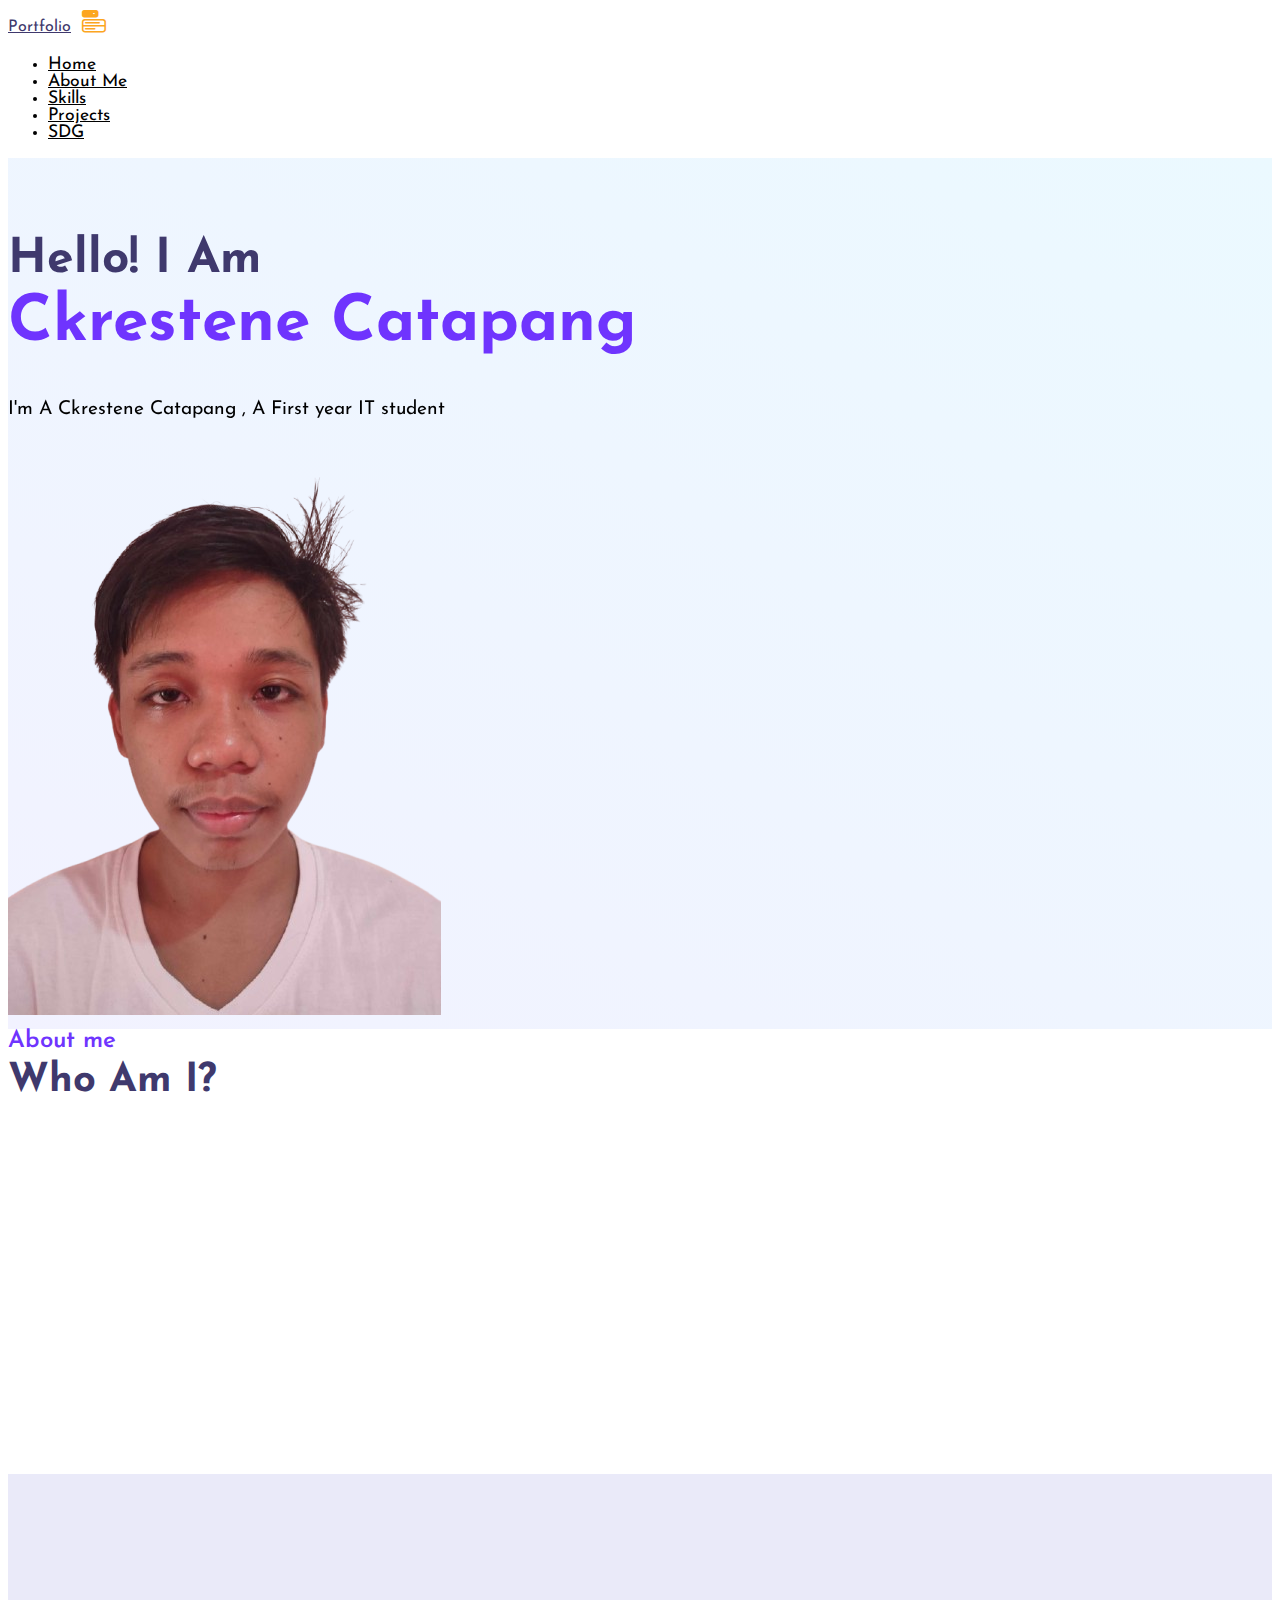
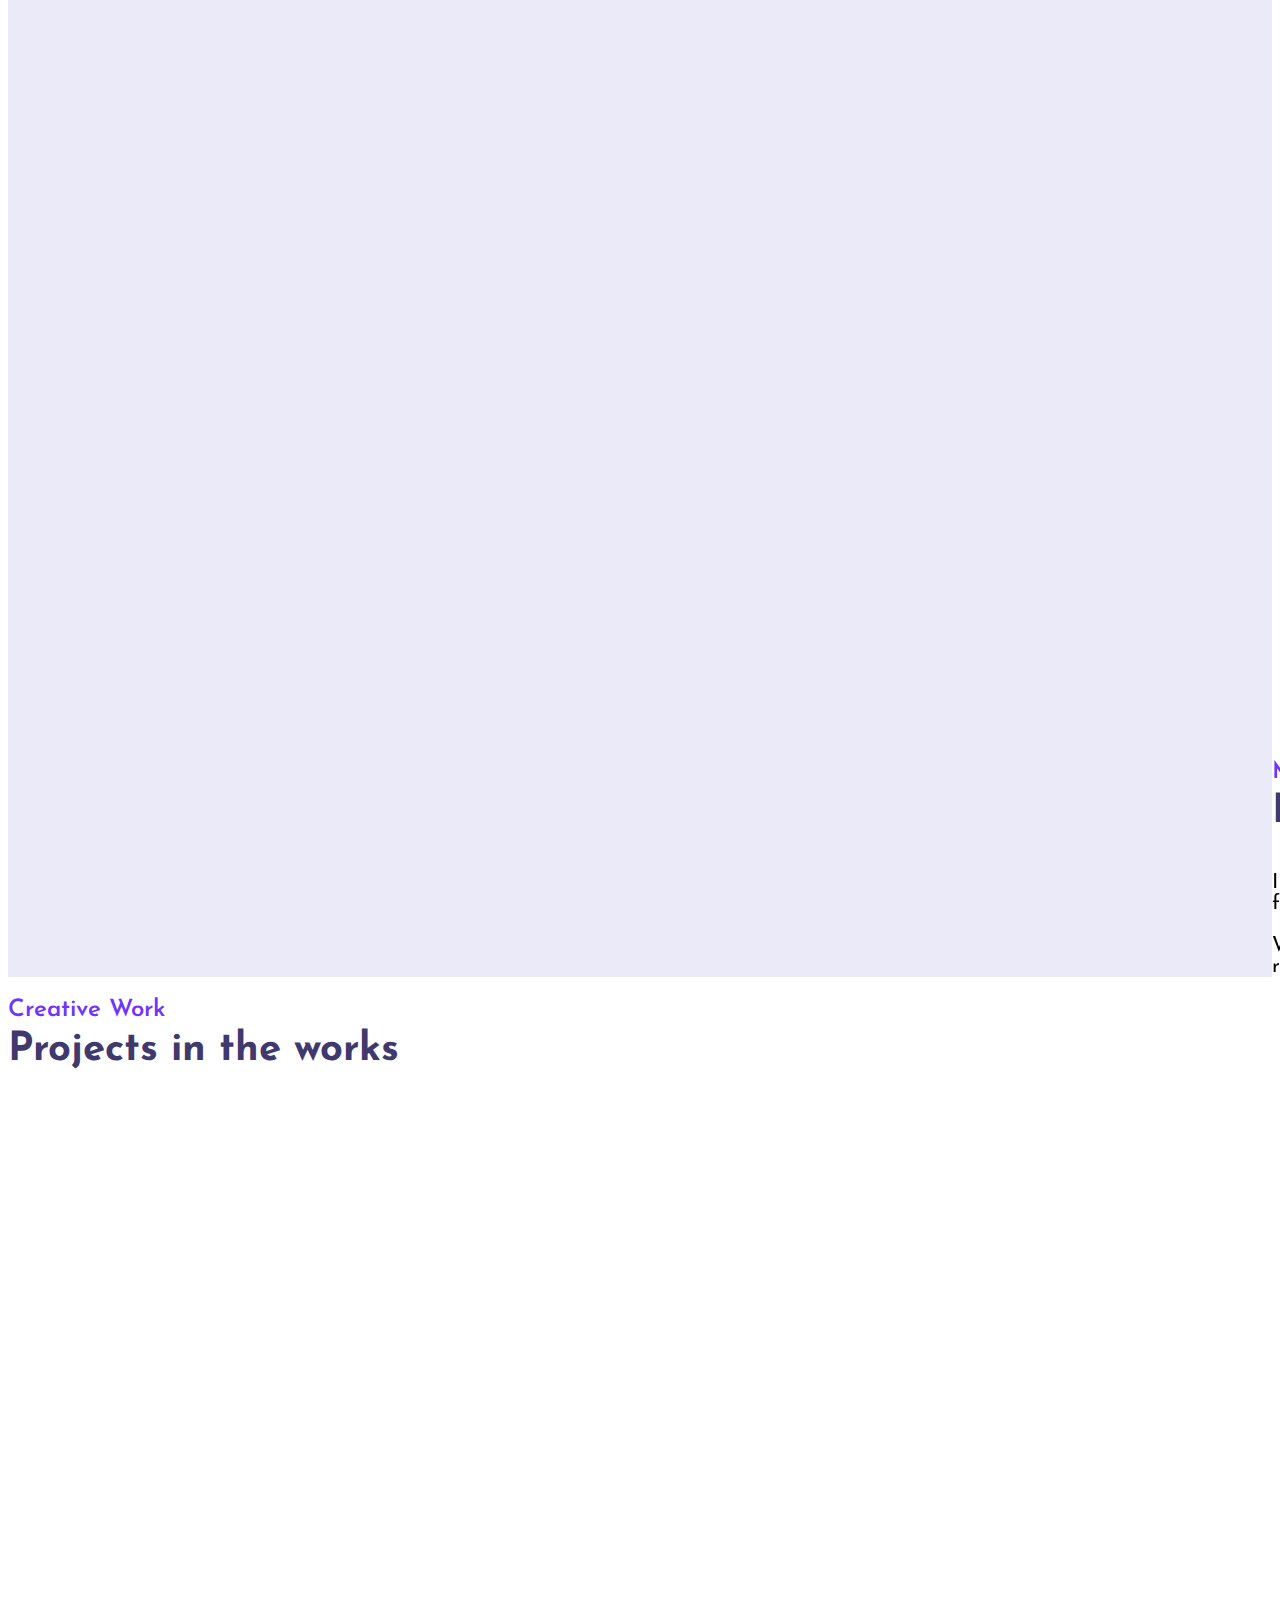
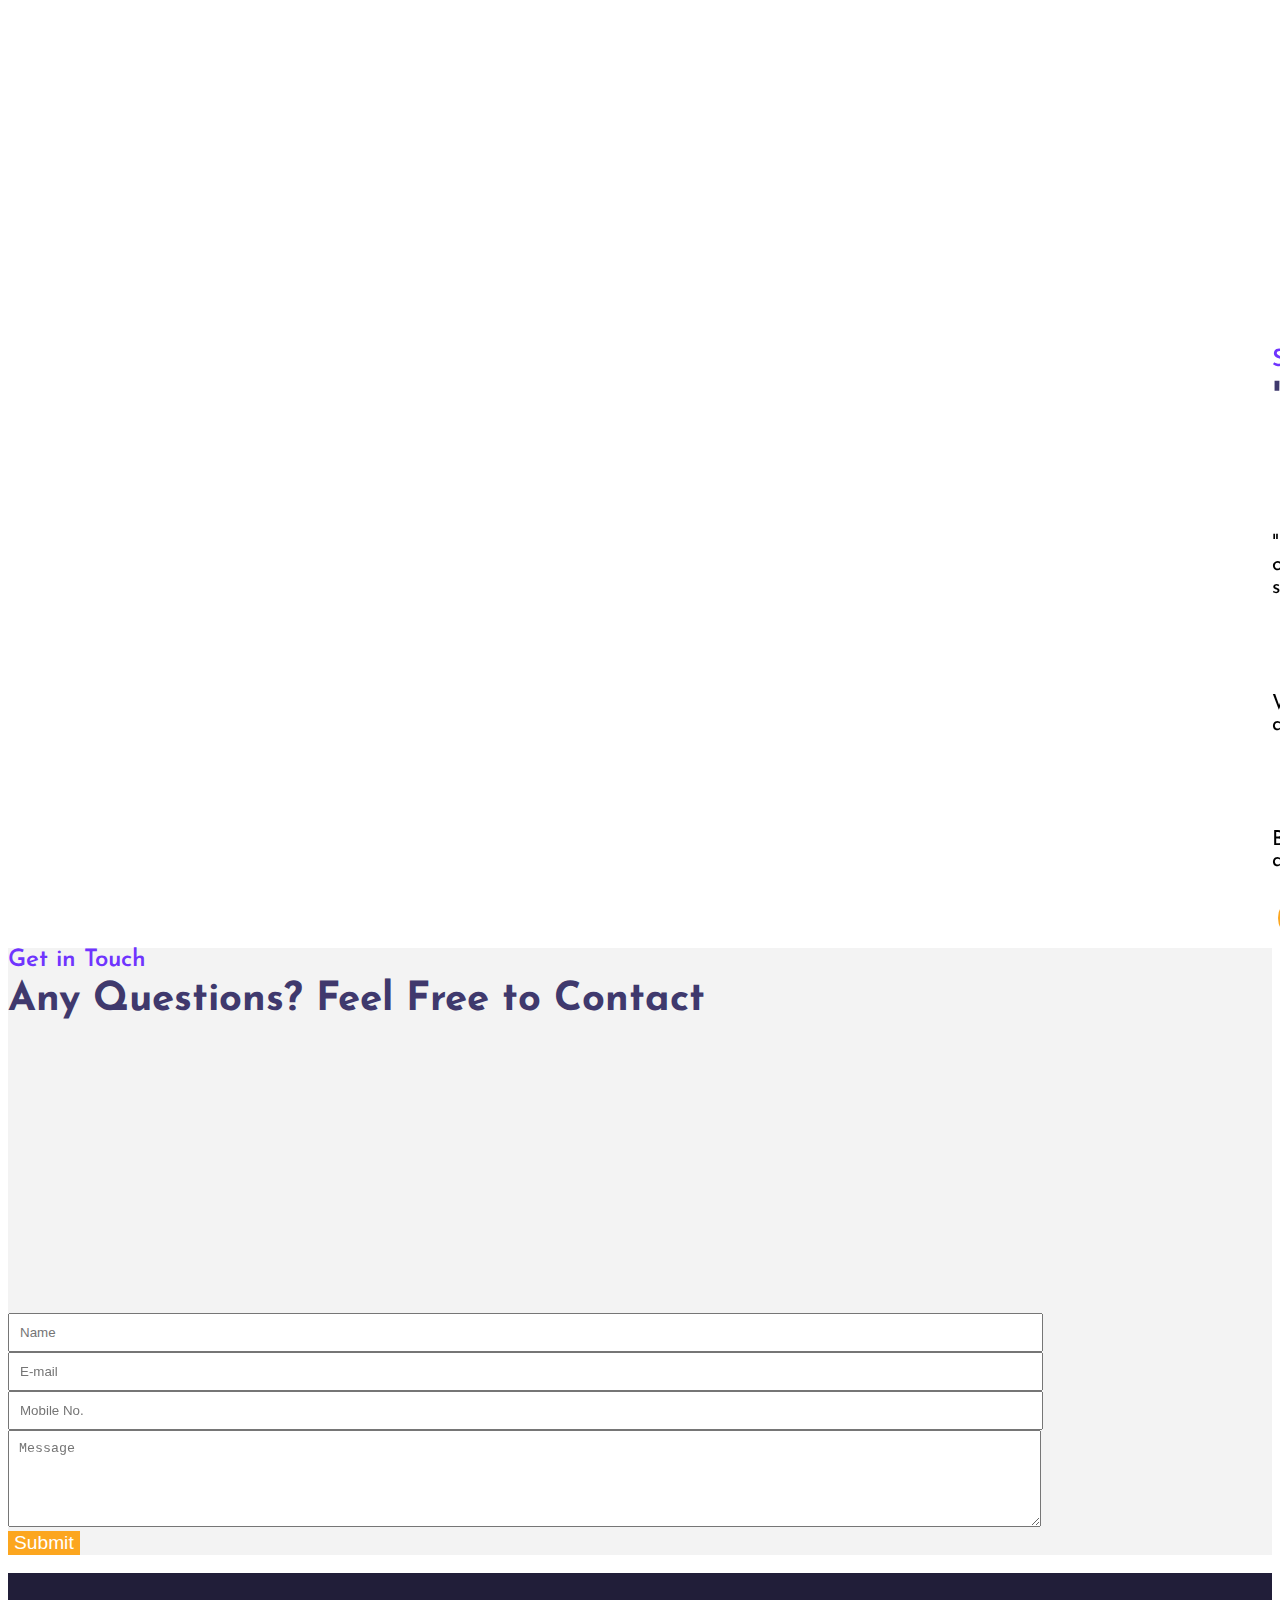
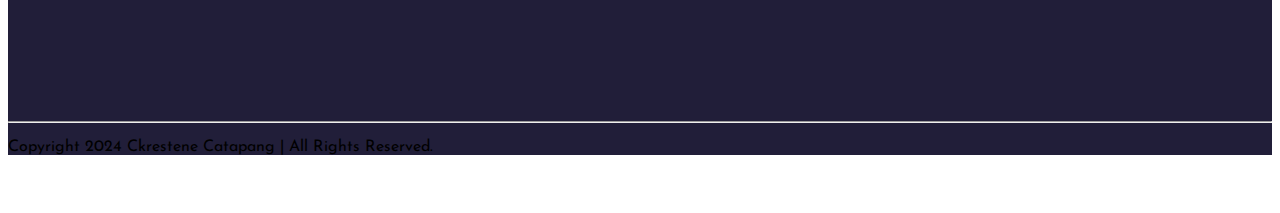
<file: index.html>
<!DOCTYPE html>
<html lang="en">
  <head>
    <meta charset="UTF-8" />
    <meta http-equiv="X-UA-Compatible" content="IE=edge" />
    <meta name="viewport" content="width=device-width, initial-scale=1.0" />
    <title>CatapangCF_IT1112_FP1</title>

    <!-- bootstrap css cdn link  -->
    <link
      href="https://cdn.jsdelivr.net/npm/bootstrap@5.2.3/dist/css/bootstrap.min.css"
      rel="stylesheet"
      integrity="sha384-rbsA2VBKQhggwzxH7pPCaAqO46MgnOM80zW1RWuH61DGLwZJEdK2Kadq2F9CUG65"
      crossorigin="anonymous"
    />

    <!-- custom css file -->
    <link rel="stylesheet" href="css/style.css" />

    <!-- google font link -->
    <link rel="preconnect" href="https://fonts.googleapis.com" />
    <link rel="preconnect" href="https://fonts.gstatic.com" crossorigin />
    <link
      href="https://fonts.googleapis.com/css2?family=Josefin+Sans:wght@300;400;500;600;700&display=swap"
      rel="stylesheet"
    />

    <!-- bootstrap icon cdn link  -->
    <link
      rel="stylesheet"
      href="https://cdn.jsdelivr.net/npm/bootstrap-icons@1.10.4/font/bootstrap-icons.css"
    />

    <!-- for adding animation to website this dude from youtube have use AOS library 
    AOS Library css file cdn link -->
    <link rel="stylesheet" href="https://unpkg.com/aos@next/dist/aos.css" />

    <!-- jquery cdn link  -->
    <script src="https://ajax.googleapis.com/ajax/libs/jquery/3.6.4/jquery.min.js"></script>
     <!-- auto email sender/ Recivier-->
    <script type="text/javascript" src="https://cdn.emailjs.com/dist/email.min.js"></script>
  </head>
  <body>
    <!-- navbar starts -->
    <nav
      id="navbar-top"
      class="navbar navbar-expand-lg navbar-light bg-white sticky-top"
    >
      <div class="container-fluid px-5">
        <a class="navbar-brand fw-bold fs-2" href="#" style="color: #3f396d"
          >Portfolio</a
        >
        <button
          class="nav-menu d-md-none"
          type="button"
          data-bs-toggle="collapse"
          data-bs-target="#navbarNav"
        >
          <i class="bi bi-menu-button-fill"></i>
        </button>
        <div
          class="collapse navbar-collapse justify-content-center"
          id="navbarNav"
        >
          <ul class="navbar-nav gap-4" style="font-size: 1.1rem">
            <li class="nav-item">
              <a class="nav-link" aria-current="page" href="#">Home</a>
            </li>
            <li class="nav-item">
              <a class="nav-link" href="#About Me">About Me</a>
            </li>
            <li class="nav-item">
              <a class="nav-link" href="#Skills">Skills</a>
            </li>
            <li class="nav-item">
              <a class="nav-link" href="#Projects">Projects</a>
            </li>
            <li class="nav-item">
              <a class="nav-link" href="#SDG">SDG</a>
            </li>
          </ul>

          

    </nav>
    <!-- navbar ends here -->

    <!-- home section starts  -->
    <section class="home pt-5 pb-5" id="home">
      <div class="row justify-content-evenly align-middle">
        <!-- here data-aos is used for adding aos animation  -->
        <div class="col-10 col-md-6 text-center text-md-start" data-aos="slide-right">
          <h2 style="color: #3f396d">
            Hello! I Am <br /><span class="c-orange">Ckrestene Catapang</span>
          </h2>
          <p class="text-muted">
            I'm A Ckrestene Catapang , A First year IT student
          </p>
        </div>
        <div class="col-10 col-md-4 d-none d-md-block">
          <img src="images/Banner-01.png" class="img-fluid" alt="" />
        </div>
      </div>
    </section>
    <!-- home section ends here -->

    <!-- expertise section starts -->
    <section class="About me mt-5" id="About Me">
      <div class="heading text-center">
        <small>About me </small>
        <h3>
          Who Am I? <br />
          
        </h3>
      </div>
      <div class="row justify-content-evenly mt-5">
        <div class="col-10 col-md-4" data-aos="fade-up">
          <div class="service-card">
            <div class="img">
              <img
                src="images/service-icon1.png"
                class="w-25 img-fluid img"
                alt=""
              />
            
            </div>
            <div class="content mt-3">
              <h4>Dreams</h4>
              <p class="text-muted">
                Aiming to be a Game Developer and Seeing myself multiple years from now as one i hopet obe a successful person one day
              </p>
            </div>
          </div>
        </div>
        <div class="col-md-4 col-10" data-aos="fade-up">
          <div class="service-card">
            <div class="img">
              <img
                src="images/service-icon3.png"
                class="w-25 img-fluid img"
                alt=""
              />
            </div>
            <div class="content mt-3">
              <h4>ME</h4>
              <p class="text-muted">
                I'm A Ckrestene Catapang , Currently a  First Year College student at Batangas State University.and this is my journey of someone who will achieved his dreams and advocating for Better Quality Education.
              </p>
            </div>
          </div>
        </div>
      </div>
    </section>
    <!-- expertise section ends here -->

    <!-- skill section starts -->
    <section class="skill mt-5 py-5" id="Skills">
      <div class="row justify-content-evenly">
        <div class="col-10 col-md-5 skill-with-progress" data-aos="slide-right">
          <div class="row justify-content-evenly">
            <div class="col-10 col-md-6">
              <div class="progress-card ms-3 ms-md-0">
                <div class="circular-progress html-css">
                  <span class="progress-value html-progress">0%</span>
                </div>
                <br />
                <span class="text">HTML , CSS & JavaScript </span>
              </div>
            </div>
            <div class="col-10 col-md-6 mt-4 mt-md-0">
              <div class="progress-card ms-3 ms-md-0">
                <div class="circular-progress javascript">
                  <span class="progress-value javascript-progress">0%</span>
                </div>
                <br />
                <span class="text">C# python and Unity 3D</span>
              </div>
            </div>
          </div>
        </div>
        <div class="col-10 col-md-5 skill-detail" data-aos="slide-left">
          <div class="heading mt-5 mt-md-3">
            <small>My Skills</small>
            <h3>Beautiful & Unique Digital Experiences
            </h3>
            <p class="text-muted">
              I specialize in creating engaging and innovative digital solutions, combining technical expertise with a passion for design and functionality.
            </p>
            <p class="text-muted">
              With a focus on delivering unique and user-centered digital experiences, I aim to bridge creativity and technology. From crafting responsive web designs to developing interactive games, I am committed to providing solutions that captivate and inspire.
            </p>
          </div>
        </div>
      </div>
    </section>
    <!-- skill section end here -->

    <!-- portfolio section starts here -->
    <section class="Projects" id="Projects">
      <div class="heading text-center pt-5">
        <small>Creative Work</small>
        <h3>Projects in the works</h3>
      </div>

      <div id="myBtnContainer" class="text-center mt-4">
       
        <!-- here we will create custom attribute using data- for filtering -->
  
      </div>
      <div class="portfolio-body">
        <div class="row justify-content-evenly px-4">
          <div class="post col-md-4 game all col-10 mt-3 mt-md-0" data-aos="fade-up">
            <div class="card">
              <div class="card-body text-center">
                <h4 class="card-title">RTs #1 Game</h4>
                <span class="badge bg-secondary badge-pill">C#</span>
                <span class="badge bg-secondary badge-pill">Unity 2d</span>
                <span class="badge bg-secondary badge-pill mb-2">Game</span
                ><br />
                <h3>Still in The Development Phase</h3>
                <h3>No links yet</h3>
              </div>
            </div>
          </div>
         
           
          <div class="post col-md-4 website all col-10 mt-3 mt-md-0" data-aos="fade-up">
            <div class="card">
              <div class="card-body text-center">
                <h4 class="card-title">MY tower defence Game </h4>
                <span class="badge bg-secondary badge-pill">C#</span>
                <span class="badge bg-secondary badge-pill">Unity 2d</span>
                <span class="badge bg-secondary badge-pill mb-2">Game</span
                ><br />
                <h3>Still in The Development Phase</h3>
                <h3>No links yet</h3>
              </div>
            </div>
          </div>
    
          
        </div>
        <div class="portfolio-body">
          <div class="row justify-content-evenly px-4">
            <div class="post col-md-4 game all col-10 mt-3 mt-md-0" data-aos="fade-up">
              <div class="card">
                <div class="card-body text-center">
                  <h4 class="card-title">Rock Paper Scicors Game</h4>
                  <span class="badge bg-secondary badge-pill">python</span>
                  <span class="badge bg-secondary badge-pill mb-2">Game</span
                  ><br />
                  <h3>Still in The Development Phase</h3>
                  <h3>No links yet</h3>
                </div>
              </div>
            </div>
    


          </div>
        </div>
      </div>
    </section>
    <!-- portfolio section ends here -->

    <!-- SDG section starts  -->
    <section class="SDG mt-5 pt-5" id="SDG">
      <div class="row justify-content-evenly">
        <div class="col-md-4 col-10" data-aos="slide-right">
          <img src="images/tastimonials-img.png" class="img-fluid" alt="" />
        </div>
        <div class="col-md-6 col-10 mt-5" data-aos="slide-left">
          <div class="heading">
            <small>SDG</small>
            <h3>
              "Empowering Every Voice:
               Building a Gender-Equal Future"
            </h3>
            <!-- here we will use carousel element from bootstrap -->
            <div
              id="carouselExampleControls"
              class="carousel slide"
              data-bs-ride="carousel"
            >
              <div class="carousel-inner">
                <div class="carousel-item active">
                  <div class="row justify-content-evenly">
                    <div class="col-2 text-center">
                      <i class="bi bi-quote"></i>
                    </div>
                    <div class="col-10">
                      <p class="text-muted">
                        "Empowering Every Voice: Building a Gender-Equal Future,"
                         will help promote the values of SDG 5: Gender Equality by offering equal opportunities, eliminating gender-based violence, and developing an enabling environment for leadership by creating an inclusive society. 
                      <small class="fs-6 text-muted">My Contribution To These Goals Will Be a Building Block For all  </small>
                    </div>
                  </div>
                </div>
                <div class="carousel-item">
                  <div class="row justify-content-evenly">
                    <div class="col-2 text-center">
                      <i class="bi bi-quote"></i>
                    </div>
                    <div class="col-10">
                      <p class="text-muted">
                        With mentorship programs, gender sensitivity training, and community workshops, we are seeking to empower women and girls as well as make the entire world aware of shared responsibility and equal representation. 
                      </p>
                    </div>
                  </div>
                </div>
                <div class="carousel-item">
                  <div class="row justify-content-evenly">
                    <div class="col-2 text-center">
                      <i class="bi bi-quote"></i>
                    </div>
                    <div class="col-10">
                      <p class="text-muted">
                        By establishing support systems, advocating for inclusive education, and partnering with local organizations, we will strive for a campus and community in which everyone, regardless of gender, can thrive and contribute to a sustainable and equitable future.
                      </p>
                    </div>
                  </div>
                </div> </div>
              </div>
              <button
                class="nextprev-btn rounded-pill prev-btn"
                type="button"
                data-bs-target="#carouselExampleControls"
                data-bs-slide="prev"
              >
                <i class="bi bi-arrow-left-circle-fill prev"></i>
                <span class="visually-hidden">Previous</span>
              </button>
              <button
                class="nextprev-btn rounded-pill next-btn"
                type="button"
                data-bs-target="#carouselExampleControls"
                data-bs-slide="next"
              >
                <i class="bi bi-arrow-right-circle-fill next"></i>
                <span class="visually-hidden">Next</span>
              </button>
            </div>
          </div>
              </div>      
            </div>
          </div>
        </div>
      </div>
    </section>
    <!-- SDG ends here -->

    
    <!-- contact section starts -->
    <section class="contact py-5" id="contact">
      <div class="heading text-center">
        <small>Get in Touch</small>
        <h3>Any Questions? Feel Free to Contact</h3>
      </div>
      <div class="row justify-content-evenly mt-5">
        <div class="col-md-5 col-10 contact-details" data-aos="slide-right">
          <div class="row justify-content-evenly">
            <div class="col-1">
              <i class="bi bi-geo-alt-fill"></i>
            </div>
            <div class="col-11">
              <p>Parrot Lane, Villa Juana Zone 2 ,Atimonan Quezon 4331 </p>
            </div>
          </div>
          <div class="row justify-content-evenly">
            <div class="col-1">
              <i class="bi bi-telephone-fill"></i>
            </div>
            <div class="col-11">
              <p> +63 919 701 6018</p>
            </div>
          </div>
          <div class="row justify-content-evenly">
            <div class="col-1">
              <i class="bi bi-send-fill"></i>
            </div>
            <div class="col-11">
              <p>24-07335@g.batstate-u.edu.ph
                or  at celeriocatapang12@gmail.com
              </p>
        <form id="contact-form">
          <div class="col-md-5 col-10 mt-3 mt-md-0" data-aos="slide-left">
            <div class="contact-form">
              <div class="mb-3">
                <input type="text" class="form-control" name="name" placeholder="Name" required />
              </div>
              <div class="mb-3">
                <input type="email" class="form-control" name="email" placeholder="E-mail" required />
              </div>
              <div class="mb-3">
                <input type="text" class="form-control" name="mobile" placeholder="Mobile No." required />
              </div>
              <div class="mb-3">
                <textarea class="form-control" name="message" placeholder="Message" rows="5" required></textarea>
              </div>
              <button type="submit" class="c-btn h-btn mt-3 py-3 px-5 rounded-pill">Submit</button>
            </div></div></div></div>
              
             
        
          </div>
        </form>
      </div>
    </section>
    <!-- end  -->

      <!-- redirect or smg idk what iam doing  -->
    <button
      type="button"
      class="btn btn-floating btn-lg rounded-pill"
      id="btn-back-to-top"
    >
      <i class="bi bi-arrow-up"></i>
    </button>

    <!-- footer section starts  -->
    <footer class="text-center text-muted py-4">
      <h3 class="text-white pt-4" data-aos="fade-up">Portfolio</h3>
      <div class="link-group mt-5" data-aos="fade-up">
        <a href="#home">Home</a>
        <div class="vr"></div>
        <a href="#About Me">About Me</a>
        <div class="vr"></div>
        <a href="#Skills">Skills</a>
        <div class="vr"></div>
        <a href="#Projects">Projects</a>
        <div class="vr"></div>
        <a href="#SDG">SDG</a>
        <div class="vr"></div>
        <a href="#contact">Contact</a>
      </div>
    </div>
  </section>

      </div>
      <hr class="text-muted my-4" />

      <p>Copyright 2024 Ckrestene Catapang | All Rights Reserved.</p>
    </footer>
    <!-- footer section ends here -->

      <!-- bootstrap javascript cdn link  -->
    <script
      src="https://cdn.jsdelivr.net/npm/bootstrap@5.2.3/dist/js/bootstrap.bundle.min.js"
      integrity="sha384-kenU1KFdBIe4zVF0s0G1M5b4hcpxyD9F7jL+jjXkk+Q2h455rYXK/7HAuoJl+0I4"
      crossorigin="anonymous"
    ></script>

    <!-- AOS library javascript link  -->
    <script src="https://unpkg.com/aos@next/dist/aos.js"></script>
    <script>
      // initializing AOS library
      AOS.init({
        duration: 1000,
        offset: 50,
      });

      
    </script>
    <!-- custom js file linking -->
    <script src="js/script.js"></script>
    
    
    <script type="text/javascript">
      // Initialize EmailJS with your User ID
      emailjs.init("service_o4iulso");  // Replace with your EmailJS user ID
  
      // Handle form submission
      document.getElementById("contact-form").addEventListener("submit", function(event) {
        event.preventDefault();  // Prevent the default form submission
  
        // Create FormData object from the form
        const form = event.target;
        const formData = new FormData(form);
  
        // Send the form data to EmailJS
        emailjs.sendForm("Yservice_o4iulso", "template_sgeuf3e", formData)
          .then(function(response) {
            // If the email is sent successfully
            alert("Your message has been sent successfully!");
            form.reset();  // Reset the form after submission
          }, function(error) {
            // If there is an error sending the email
            alert("There was an error sending your message. Please try again.");
            console.error("Error sending email: ", error);
          });
      });
    </script>
    
  </body>
</html>
</file>
<file: css/style.css>
/* indian youtever stuff */
    body{
        font-family: 'Josefin Sans', sans-serif;
        font-weight: 400;
    }
    /* styling menu icon */
    .nav-menu{
        border: none;
        background-color: #fff;
        font-size: 1.5rem;
        color: #fca61f;
    }
    /* styling navbar links  */
    .navbar-nav a{
        color: black;
        position: relative;
    }
    .navbar-nav a:hover{
        color: #fca61f;
    }
    .navbar-nav a:after {    
        background: none repeat scroll 0 0 transparent;
        bottom: 0;
        content: "";
        display: block;
        height: 2px;
        left: 50%;
        top: 35px;
        position: absolute;
        background: #fca61f;
        transition: width 0.3s ease 0s, left 0.3s ease 0s;
        width: 0;
    }
    .navbar-nav a:hover:after { 
        width: 100%; 
        left: 0; 
    }
    /* styling contact btn  */
    .c-btn{
        border: none;
        background: #fca61f;
        color: #fff;
        font-size: 1.2rem;
    }
    /* styling home section starts */
    .home{
        background: linear-gradient(33deg, rgba(242,242,255,1) 0%, rgba(235,249,255,1) 100%);
        padding: 30px 0px 10px 0px;
    }
    .home h2{
        font-size: 3rem;
        line-height: 4rem;
    }
    .c-orange{
        color: #6f34fe;
        font-weight: 700;
        font-size: 4rem;
    }
    .home p{
        width: fit-content;
        margin-top: 1rem;
        font-size: 1.2rem;
    }
    .h-btn:hover{
        background: #6f34fe;
        color: #fff;
        transform: translateY(-20px);
        transition-duration: 1s;
    }
    .link{
        text-decoration: none;
        font-size: 1.2rem;
        color: #fca61f;
        position: relative;
    }
    .link::after{
        content: '';
        position: absolute;
        width: 100%;
        transform: scaleX(0);
        height: 2px;
        bottom: 0;
        left: 0;
        top: 20px;
        background-color: #6f34fe;
        transform-origin: bottom right;
        transition: transform 0.25s ease-out;
    }
    .link:hover{
        color: #6f34fe;
    }
    .link:hover::after{
        transform: scaleX(1);
        transform-origin: bottom left;
    }
    /* adding animation to home section image  */
    .home img{
        animation: floatimg 4s ease-in-out infinite;
    }

    @keyframes floatimg {
        0%{
            transform: translateX(0);
        }
        50%{
            transform: translateX(-24px);
        }
        100%{
            transform: translateX(0);
        }
    }

    /* About Me
    section starts */
    .heading small{
        color: #6f34fe;
        font-size: 1.5rem;
        font-weight: 600;
    }
    .heading h3{
        margin-top: 0.5rem;
        color: #3f396d;
        font-size: 2.5rem;
        font-weight: 700;
    }
    .skill h4{
        color: #3f396d;
        font-weight: 700;
    }
    .skilla{
        text-decoration: none;
        color: #fca61f;
    }
    .skill a:hover{
        color: #6f34fe;
    }
    .skill.service-card{
        text-align: center;
        padding: 15px 15px;
        border-radius: 0.7rem;
    }

    /* skill section starts */
    .skill{
        background-color: rgb(234, 234, 249);
    }
    .progress-card{
        padding: 12% 10% 10% 15%;
        background-color: #fff;
        text-align: center;
        border-radius: 10%;
    }
    .progress-card:hover{
        transform: scale(1.1,1.1);
        transition-duration: 0.6s;
    }
    .circular-progress{
        position: relative;
        height: 130px;
        width: 130px;
        border-radius: 50%;
        background: conic-gradient(#7d2ae8 3.6deg, #ededed 0deg);
        display: flex;
        align-items: center;
        justify-content: center;
    }
    .circular-progress::before{
        content: "";
        position: absolute;
        height: 120px;
        width: 120px;
        border-radius: 50%;
        background-color: #fff;
    }
    .progress-value{
        position: relative;
        font-size: 1.5rem;
        font-weight: 600;
    }
    .html-progress{
        color: #fca61f;
    }
    .javascript-progress{
        color: #6f34fe;
    }
    .C#-progress{
        color: #20c997;
    }
    .Unity.-progress{
        color: #3f396d;
    }
    .text{
        font-size: 1.2rem;
        font-weight: 500;
    }
    .heading p{
        font-size: 1.3rem;
    }

    /* 
    Projects section starts */
    #myBtnContainer{
        margin-bottom: 45px;
    }
    #myBtnContainer button{
    border: none;
    color: black;
    background: transparent;
    font-size: 20px;
    font-weight: 600;
    cursor: pointer;   
    display: inline-block;
    margin: 0 25px;
    }
    #myBtnContainer button:hover{
        color: #fca61f;
    }

    #myBtnContainer button:focus{
        outline: none;
    }
    .post .content h4{
        font-size: 1rem;
        font-weight: 700;
    }
    .post .card{
        border: none;
    }

    /*SDG section starts */
    .testimonial img:hover{
        transform: scale(1.2,1.2);
        transition-duration: 1s;
    }
    .SDG h4{
        color: #3f396d;
    }
    .SDG i{
        font-size: 2.9rem;
        color: #fca61f;
        
    }
    .SDG .nextprev-btn{
        border: none;
        background-color: #fff;
    }
    .prev:hover,.prev-btn:hover{
        color:#6f34fe;
        transform: translateX(-10px);
        transition-duration: 1s;
    }
    .next:hover,.next-btn:hover{
        color:#6f34fe;
        transform: translateX(10px);
        transition-duration: 1s;
    }



    /* styling modal group  */
    .btn-c{
        margin-left: 94%;
        background-color: transparent;
        border: none;
        color: #fff;
        font-size: 2rem;
        margin-top: -3%;
    }
    .btn-c i{
        color: #fca61f;
    }
    .modal-body .content span{
        font-size: 1rem;
    }
    .modal-body .content small{
        font-size: 1rem;
        color: #6f34fe;
    }
    /* contact section starts */
    .contact{
        background-color: #f3f3f3;
    }
    .contact-details i{
        font-size: 1.5rem;
        color: #fca61f;
    }
    .contact-details p{
        font-size: 1.2rem;
        margin-left: 1rem;
    }
    .contact-form .form-control:focus{
        box-shadow: none;
        border: 10px solid #fca61f;
    }
    .contact-form .form-control{
        padding: 10px 10px;
        width: 80%;
    }

    /* footer section starts */
    footer{
        background-color: #211e39;
    }

    footer .link-group a{
        margin-left: 10px;
        margin-right: 10px;
        text-decoration: none;
        color: #6c757d;
        font-size: 1.1rem;
        margin-top: 1rem;
    }
    footer .link-group a:hover{
        color: #fca61f;
    }



    /* styling back to top button */
    #btn-back-to-top {
        position: fixed;
        bottom: 40px;
        right: 40px;
        display: none;
        font-size: 1.4rem;
        background-color: #fca61f;
        color: #fff;
        animation: pulse 3s infinite;
    }
</file>
